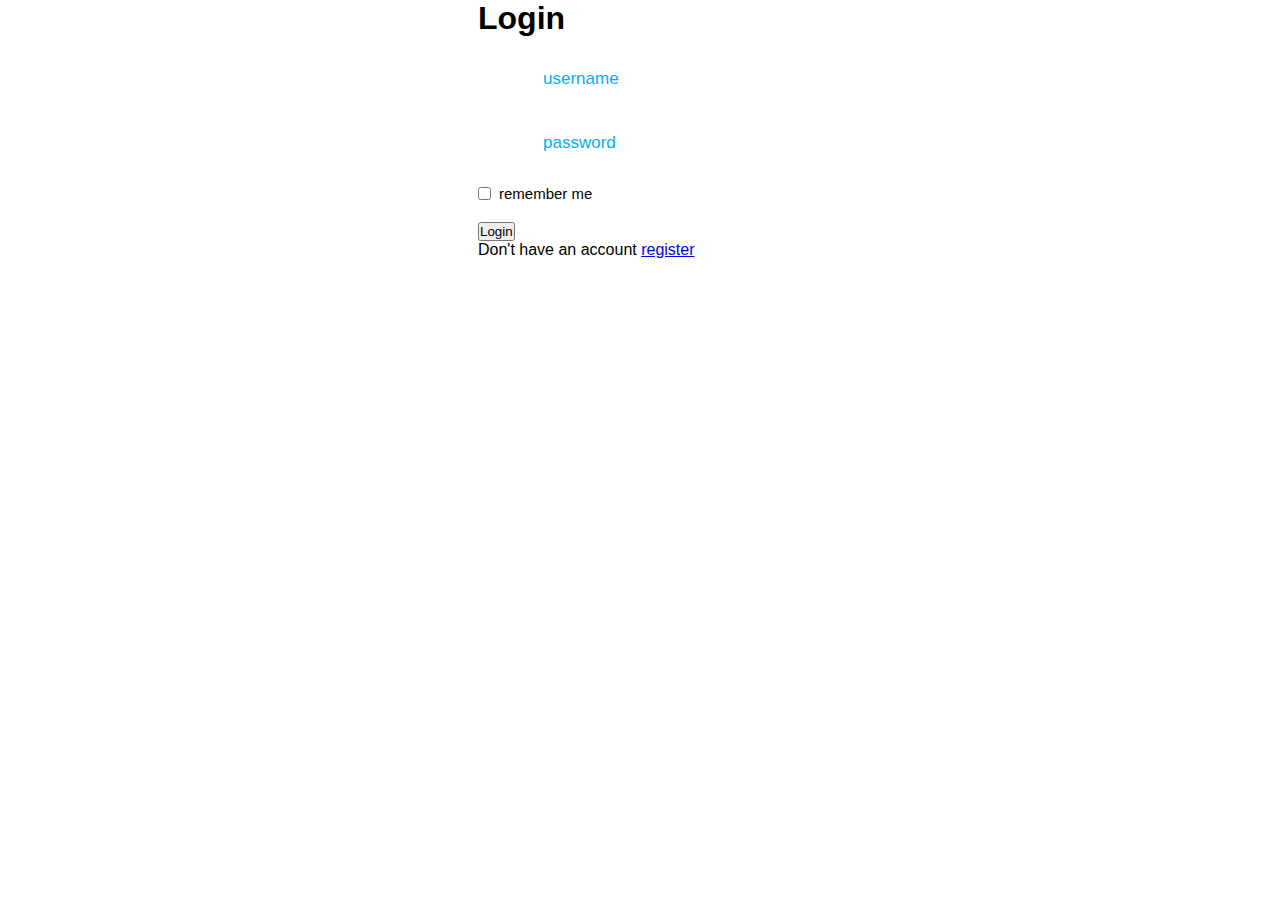
<file: index.html/index.html>
<!DOCTYPE html>
<html lang="en">


<head>

    <title>Login form</title>
    <link rel="stylesheet" href="index.css">

</head>

<body>

    <form action="#" class="login-form">
        <h1 class="login-title">Login</h1>

        <div class="input-box">
            <i class='bx bxs-user'></i> <input type="text" placeholder="username ">
        </div>
        <div class="input-box ">

            <i class='bx box-lock-alt'></i> <input type="password" placeholder="password">
        </div>
        <div class="rember-forgot-box">

            <label for="rember">
                <input type="checkbox" id="rember"> remember me 
            </label>
            <a href="#">forgot password?
            </a>
        </div>
        <button class="login-btn">Login</button>
        <p class="register">Don't have an account
            <a href="#"> register</a>
        </p>

    </form>
</body>

</html>
</file>
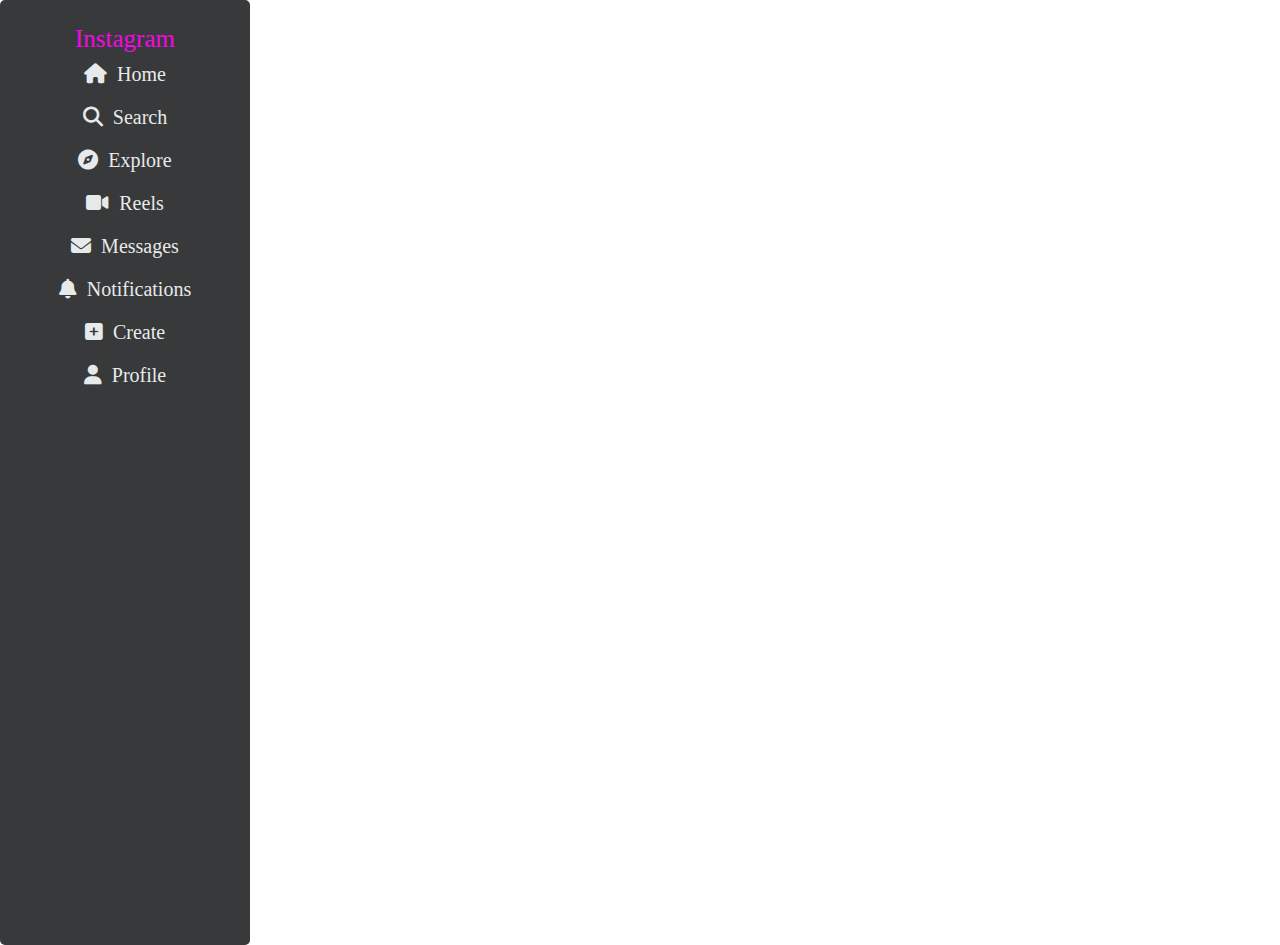
<file: aside.html>
<!DOCTYPE html>
<html>

<head>
    <title>aside</title>

    <!-- Font Awesome Icons -->
    <link rel="stylesheet" href="https://cdnjs.cloudflare.com/ajax/libs/font-awesome/6.5.0/css/all.min.css">

    <style>
        body {
            font-family: Cambria, Cochin, Georgia, Times, 'Times New Roman', serif;
            margin: 0%;
            padding: auto;
        }
        
        aside {
            background-color: rgb(55, 57, 58);
            padding: 25px;
            width: 200px;
            height: 100vh;
            border-radius: 5px;
            text-align: center;
            font-size: 25px;
            padding-bottom: 20px;
            color: rgb(244, 8, 228);
        }
        
        aside a {
            display: block;
            padding: 10px 20px;
            color: rgb(231, 234, 234);
            text-decoration: none;
            font-size: 20px;
        }
        
        aside a:hover {
            background-color: rgb(241, 239, 239);
            color: black;
            border-radius: 5px;
        }
        
        aside i {
            margin-right: 10px;
        }
    </style>
</head>

<body>
    <aside>
        Instagram

        <a href="#"><i class="fas fa-home"></i>Home</a>
        <a href="#"><i class="fas fa-search"></i>Search</a>
        <a href="#"><i class="fas fa-compass"></i>Explore</a>
        <a href="#"><i class="fas fa-video"></i>Reels</a>
        <a href="#"><i class="fas fa-envelope"></i>Messages</a>
        <a href="#"><i class="fas fa-bell"></i>Notifications</a>
        <a href="#"><i class="fas fa-plus-square"></i>Create</a>
        <a href="#"><i class="fas fa-user"></i>Profile</a>
    </aside>
</body>

</html>
</file>
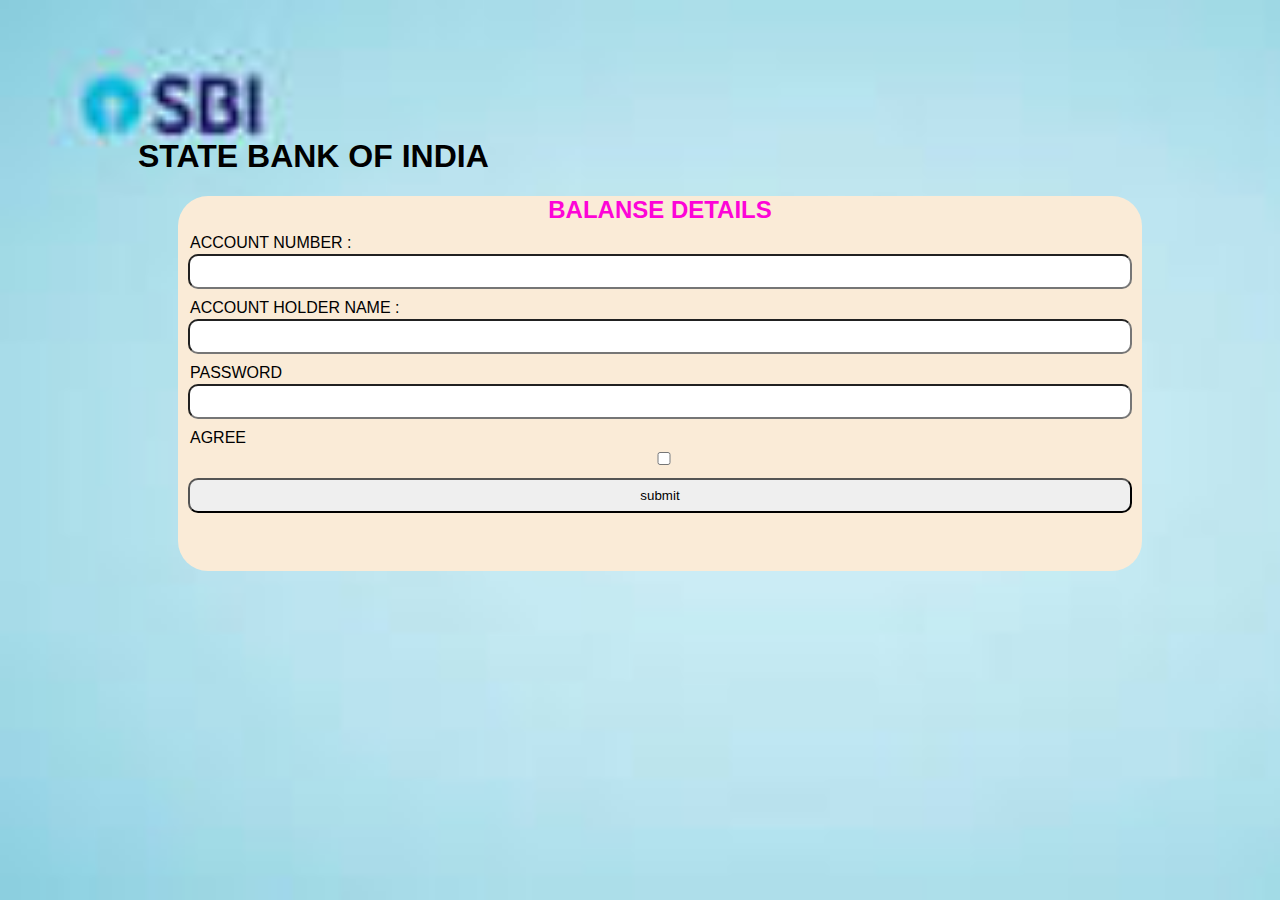
<file: base.html>
<html>
<title>SBI</title>
<header>
    <h1>STATE BANK OF INDIA </h1>
</header>

<head>
    <link href="sbi.css">
    <style>
        body {
            box-sizing: border-box 2px solid#940f0f;
            background-image: url([data-uri]);
            font-family: Arial, Helvetica, sans-serif;
            background-size: cover;
            margin: 10%;
            padding: 10;
        }
        
        .balanse-container {
            width: 100%;
            height: 60%;
            border-radius: 30px;
            background-color: antiquewhite;
        }
        
        .input-group h2 {
            text-align: center;
            margin: 10px;
            text-transform: uppercase;
            color: rgb(253, 4, 215);
        }
        
        .input-group {
            margin: 10px;
        }
        
        .input-group label {
            display: block;
            margin: 2px;
        }
        
        .input-group input {
            width: 100%;
            padding: 8px;
            box-sizing: border-box 2px solid #f2e9e9;
            border-radius: 10px;
        }
    </style>

</head>

<body>
    <ol>
        <div class="balanse-container">


            <form action="balanse.php" method="post">
                <div class="input-group">
                    <h2>balanse details </h2>
                    <label for="Account number">ACCOUNT NUMBER :</label>
                    <input type="number" id="number" name="number">
                </div>
                <div class="input-group">
                    <label for=" Account holder name"> ACCOUNT HOLDER NAME :</label>
                    <input type="text" id="Account holder name" name="holder name">

                </div>
                <div class="input-group">
                    <label for="password">PASSWORD</label><input type="password" id="password" name="password">
                </div>
                <div class="input-group">
                    <label for="check box">AGREE</label> <input type="checkbox">
                </div>

                <div class="input-group">
                    <input type="submit" value="submit">
                </div>
        </div>
    </ol>
    <div class="error-message"></div>

    </form>
</body>


</html>
</file>
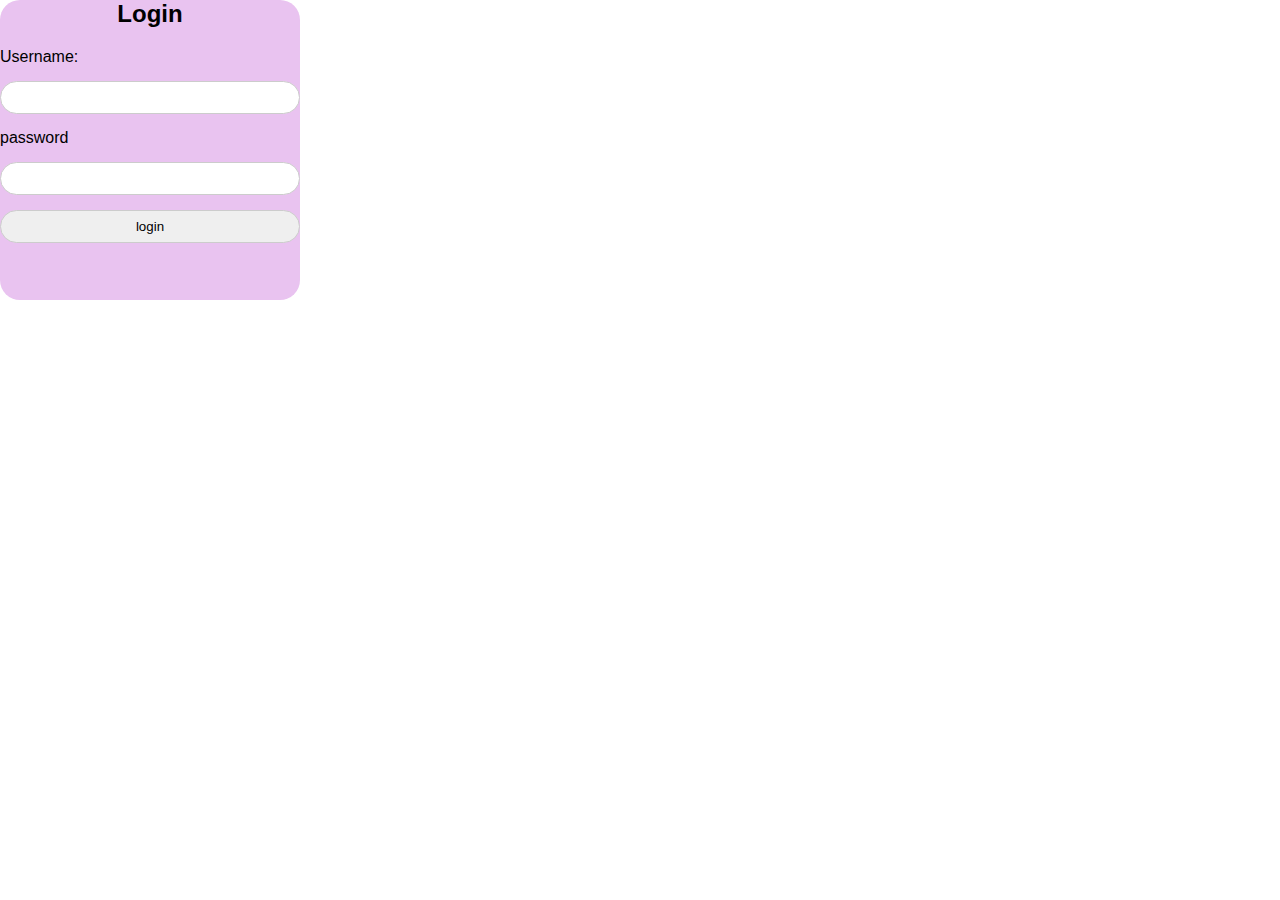
<file: login.html>
<html>

<head>
    <style>
        body {
            font-family: arial, sans-serif;
            background-image: url("https://t4.ftcdn.net/jpg/01/19/11/55/360_F_119115529_mEnw3lGpLdlDkfLgRcVSbFRuVl6sMDty.jpg");
            margin: 0;
            padding: 0;
        }
        
        .login-container {
            width: 300px;
            height: 400px;
            background-color: #e9c3f0;
            box-shadow: #09c0f8;
            max-width: 359px;
            max-height: 300px;
            box-shadow: #ccc;
            border-radius: 20px;
        }
        
        .login-container h2 {
            text-align: center;
            margin-bottom: 20px;
        }
        
        .input-group {
            margin-bottom: 15px;
        }
        
        .input-group label {
            display: block;
            margin-bottom: 15px;
        }
        
        .input-group input {
            width: 100%;
            padding: 8px;
            box-sizing: border-box;
            border: 1px solid #ccc;
            border-radius: 30px;
        }
        
        .input-group input[type="submit"]:hover {
            background-color: #14a5ee;
        }
        
        .error-message {
            color: red;
            font-size: 12px;
            text-align: center;
        }
    </style>
</head>

<body>
    <div class="login-container">
        <h2>Login</h2>

        <form action="login.php" method="post">
            <div class="input-group">
                <label for="username"> Username:</label>
                <input type="text" id="username" name="username" required>
            </div>
            <div class="input-group">
                <label for="password">password</label>
                <input type="password" id="password" name="password" required>
            </div>
            <div class="input-group">
                <input type="submit" value="login"> </div>
            <div class="error-message">

            </div>
        </form>
    </div>
</body>

</html>
</file>
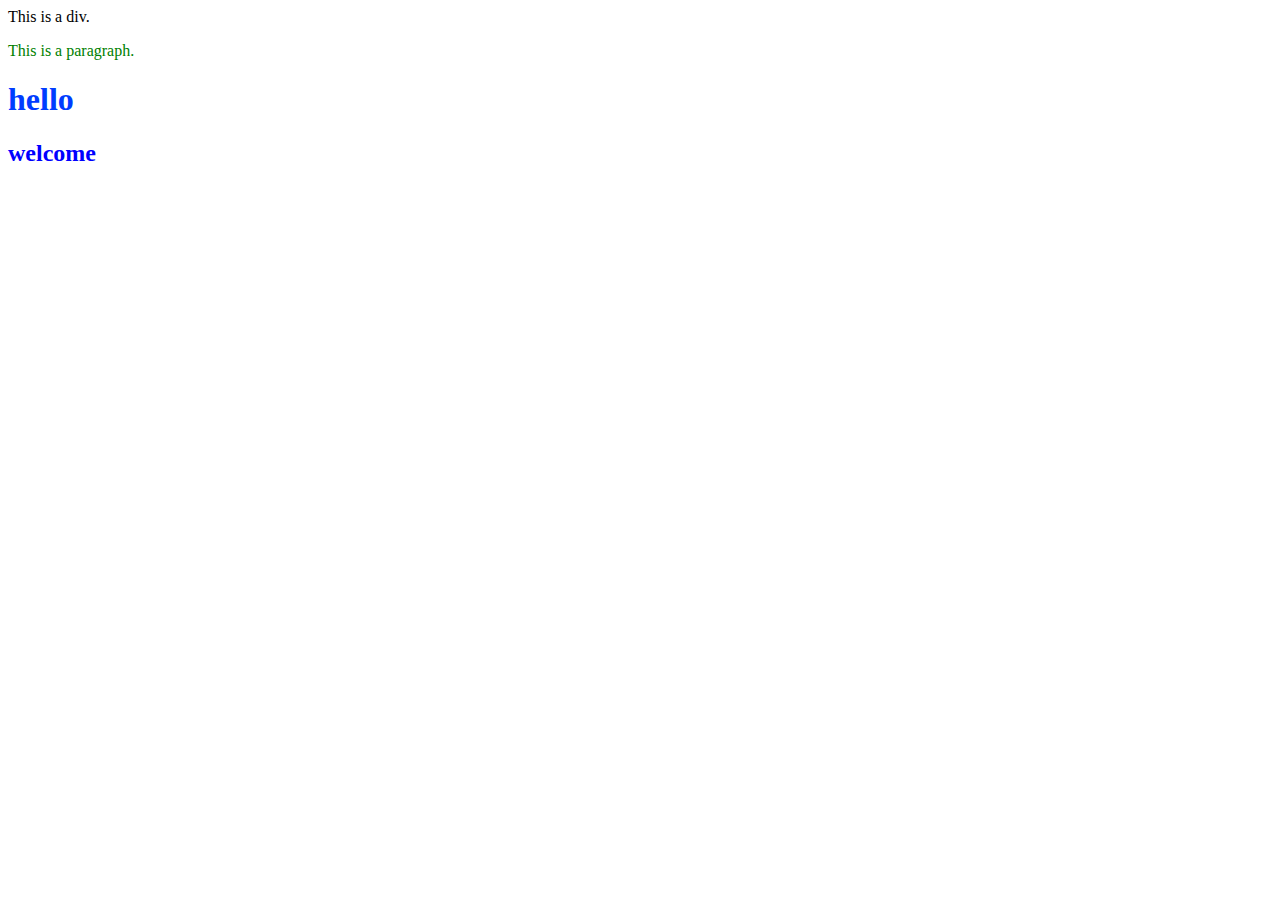
<file: sai.html>
<!DOCTYPE html>
<html lang="en">

<head>
    <meta charset="UTF-8">
    <meta name="viewport" content="width=device-width, initial-scale=1.0">
    <title>CSS Selectors Example</title>
    <link rel="stylesheet" href="sai.css">
</head>

<body>

    <div>This is a div.</div>

    <!-- Element Selector Example -->
    <p>This is a paragraph.</p>

    <!-- Class Selector Example -->
    <h1 class="heading1">hello</h1>

    <!-- ID Selector Example -->
    <h2 id="heading2">welcome</h2>
</body>

</html>
</file>
<file: index.html/index.css>
* {
    margin: 0;
    padding: 0;
    box-sizing: border-box;
    font-family: 'poppins', sans-serif;
}

body {
    min-height: 100hv;
    display: flex;
    align-items: center;
    justify-content: center;
    background-image: image url(\4bf6c1048aaf2d6c34c4df624340cec7.jpg);
    background-position: center;
}

header {
    position: absolute;
    top: 0;
    left: 0;
    width: 100%;
    padding: 10px, 100px;
    display: flex;
    justify-content: space-between;
    align-items: center;
    z-index: 99;
}

.logo {
    font-size: 2em;
    color: #ffff;
    user-select: none;
    font-weight: 900 !important;
}

.input-box {
    margin: 20px;
    position: relative;
}

.input-box input {
    width: 100%;
    background: rgba(255, 255, 255, 0.1);
    border: none;
    padding: 12px 12px 12px 45px;
    border-radius: 99px;
    outline: 3px solid transparent;
    transition: 0.3s;
    font-size: 17px;
    color: rgb(19, 18, 18);
    font-weight: 600;
}

.input-box input::placeholder {
    color: rgb(3, 175, 243);
    font-size: 17px;
    font-weight: 500;
}

.input-box input:focus {
    outline: 3px solid rgba(205, 18, 18, 0.3);
}

.input-box input::-ms-reveal {
    filter: invert(100%);
}

.input-box i {
    position: absolute;
    left: 15px;
    top: 50%;
    transform: translateY(-50%);
    font-size: 20px;
    color: rgb(197, 8, 181)
}

.rember-forgot-box {
    display: flex;
    justify-content: space-between;
    margin: 20px 0;
    font-size: 15px;
}

.rember-forgot-box label {
    display: flex;
    gap: 8px;
    cursor: pointer;
}

.rember-forgot-box a {
    color: white;
    text-decoration: none;
}

.rember-forgot-box a:hover {
    text-decoration: underline;
}
</file>
<file: sai.css>
* {
                margin: 200;
                padding: 300;
            }
            
            p {
                font-size: 16px;
                color: green;
            }
            
            .heading1 {
                color: rgb(0, 60, 255);
            }
            
            #heading2 {
                color: blue;
            }
            
            h1 {
                color: crimson
            }
            
            button {
                color: brown;
            }
</file>
